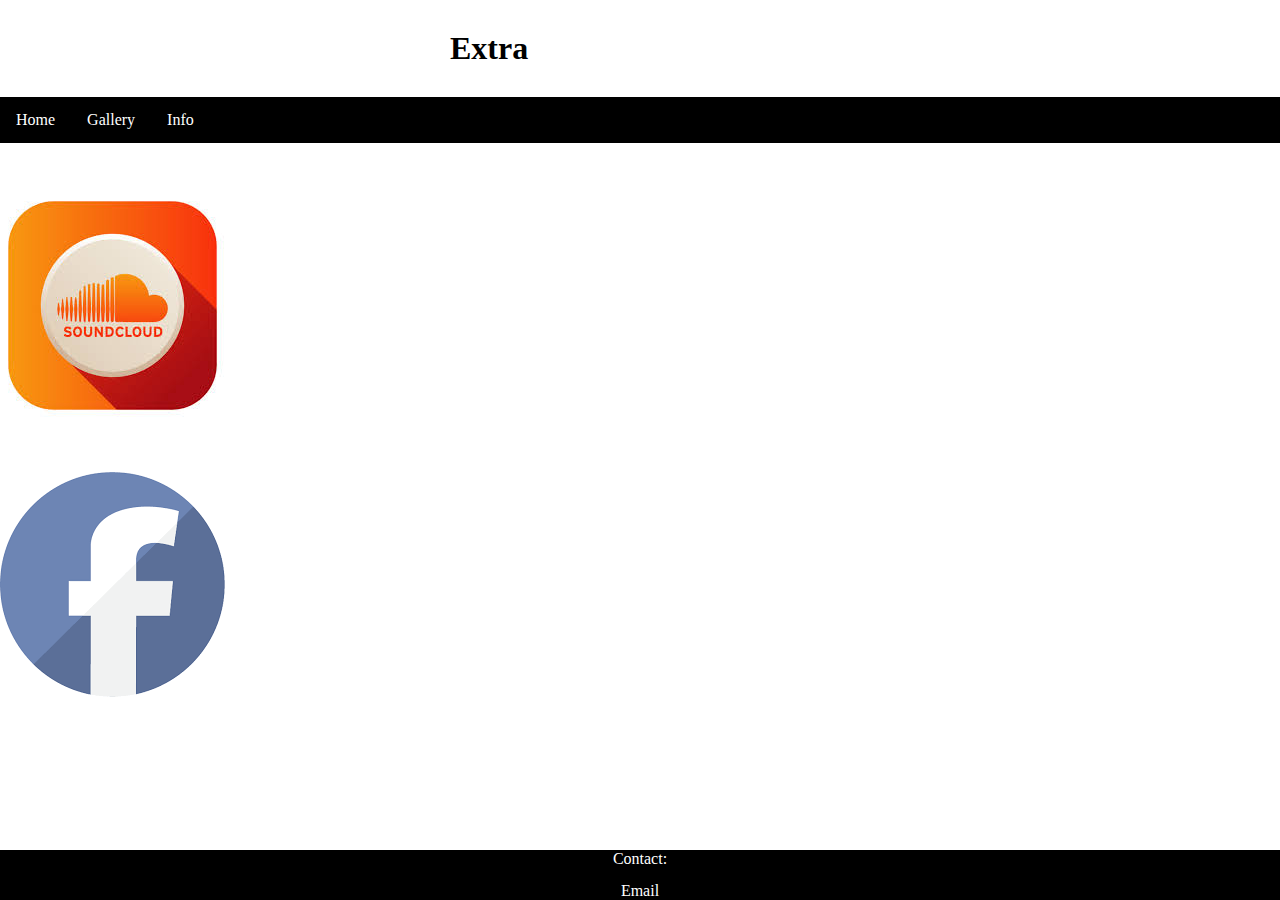
<file: hobbies.html>
<!DOCTYPE html>
<html>
<head>
	<title>More Info</title>
	<link rel="stylesheet" type="text/css" href="hobbies.css">
	<link rel="stylesheet" type="text/css" href="hobbiesmedia.css">
</head>
<body>

	<div class="wrapper">
		<div class="header">
			<h1>Extra</h1>
		</div>
		<div class="navbar">
			<ul>
				<li><a href="index.html">Home</a></li>
				<li><a href="gallery.html">Gallery</a></li>
				<li><a href="hobbies.html">Info</a></li>
			</ul>
		</div>
		<div class="facebook">
			<a href="https://soundcloud.com/cheme" target="_blank"><img src="images/soundcloud.jpeg"></a>
			<div class="overlay">Soundcloud</div>
			
		</div>
		<div class="facebook">
			<a href="https://www.facebook.com/aaron.hale.73" target="_blank"><img src="images/facebook.png"></a>
			<div class="overlay">Facebook</div>
		</div>
		
		<div class="footer">
			<p>Contact:</p>
			<a class="email" href="mailto:halea02130@gmail.com">Email</a>
		</div>


	</div>

</body>
</html>
</file>
<file: hobbies.css>
* {
	margin:0;
	padding:0;
}

.wrapper {
	height:800px;
	/*border: 2px solid blue;*/
}

h1 {
	margin-left:450px;
	margin-top: 30px;
}

.navbar {
	margin-top:30px;
	/*border: 2px solid blue;*/
}

ul {
	list-style-type: none;
	margin: 0;
	padding: 0;
	overflow: hidden;
	background-color: black;
}

li {
	float: left;
}

li a{
	display: block;
	color: white;
	text-align: center;
	padding: 14px 16px;
	text-decoration: none;
}

li a:hover {
	background-color: coral;
	color: white;
}

.soundcloud {
	margin-top: 50px;
	position:relative;
	/*border:2px solid blue;*/
}

image {
	display:block;
	max-width:400px;
}

.overlay {
  position: absolute; 
  bottom: 0; 
  background: rgb(0, 0, 0);
  background: rgba(0, 0, 0, 0.5); /* Black see-through */
  color: #f1f1f1; 
  width: 140px;
  transition: .5s ease;
  opacity:0;
  color: white;
  font-size: 18px;
  padding: 20px;
  text-align: center;
  margin-left:20px;
  margin-bottom:70px;
  height: 15px;
}

.facebook:hover .overlay {
  opacity: 1;
}

.facebook {
	margin-top:50px;
	position:relative;
	/*border:2px solid red;*/
}

.footer {
	position:fixed;
	left: 0;
	bottom:0;
	width:100%;
	height:50px;
	background-color:black;
	color:white;
	text-align:center;
}

.email {
	display: block;
	color: white;
	text-align: center;
	padding: 14px 16px;
	text-decoration: none;
}

.email:hover {
	background-color: coral;
	color: white;
}
</file>
<file: hobbiesmedia.css>
@media all and (max-width:480px) {
	/*body {
		background-color:red;
	}*/
	h1{
		margin:0 auto;
	}
}

@media all and (min-width: 481px) and (max-width: 767px) {
	/*body {
		background-color:blue;
	}*/
	h1 {
		margin: 0 auto;
	}

}

@media all and (min-width:768px) and (max-width:992px){
	/*body {
		background-color:orange;
	}*/
}
</file>
